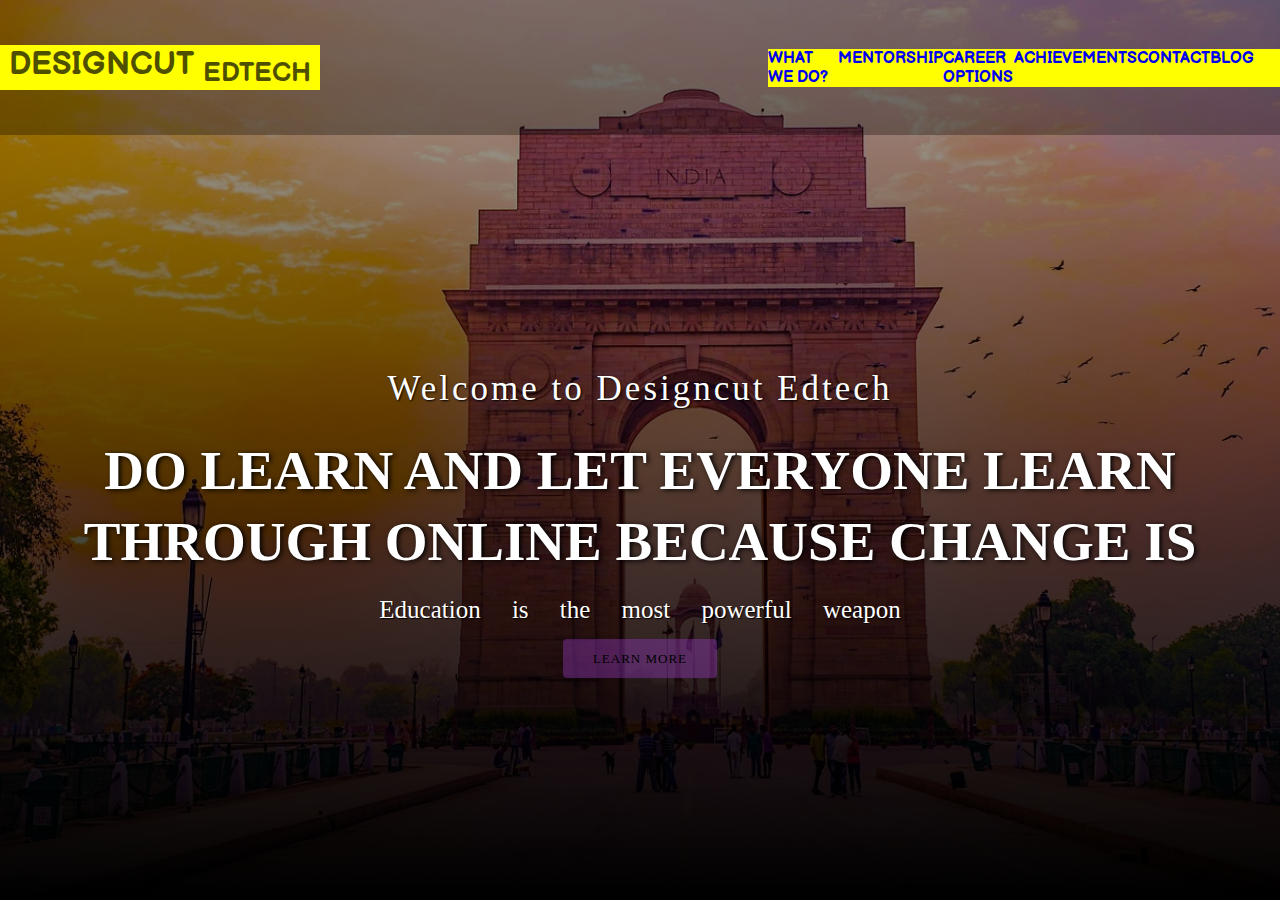
<file: index.html>
<!DOCTYPE html>
<html lang="en">
  <head>
    <meta charset="UTF-8" />
    <meta name="viewport" content="width=<device-width>, initial-scale=1.0" />
    <title>Designcut Edtech</title>
    <link rel="stylesheet" type="text/css" href="css/style.css" />

    <link
      href="https://fonts.googleapis.com/css2?family=Balsamiq+Sans&display=swap"
      rel="stylesheet"
    />
    <link
      rel="stylesheet"
      href="https://cdnjs.cloudflare.com/ajax/libs/animate.css/4.0.0/animate.min.css"
    />
  </head>
  <body>
    <header>
      <nav>
        <div class="logo">
          <h1 class="animate__animated animate__bounce animate__repeat-2">
           Designcut <sub>Edtech</sub>
          </h1>
        </div>
        <div class="menu">
          <a href="#">What we do?</a>
          <a href="#">Mentorship</a>
          <a href="#">Career options</a>
          <a href="#">Achievements</a>
<a href="#">Contact</a>
<a href="#">Blog</a>
        </div>
      </nav>
      <main>
        <section>
          <h3>Welcome to Designcut Edtech</h3>
          <h1>Do Learn and let everyone learn  through online because  change is <span class="change_content"></span></h1>
          <p>Education is the most powerful weapon</p>
          <a
            href="https://www.google.com/search?q=benefits+of+online+education&rlz=1C1GCEU_en-GBIN820IN820&oq=benefits+of+on&aqs=chrome.0.0l2j69i57j0l5.4306j0j7&sourceid=chrome&ie=UTF-8"
            class="btnone"
            target="_blank"
            >Learn more</a
          >
         
        </section>
      </main>
    </header>
  </body>
</html>
</file>
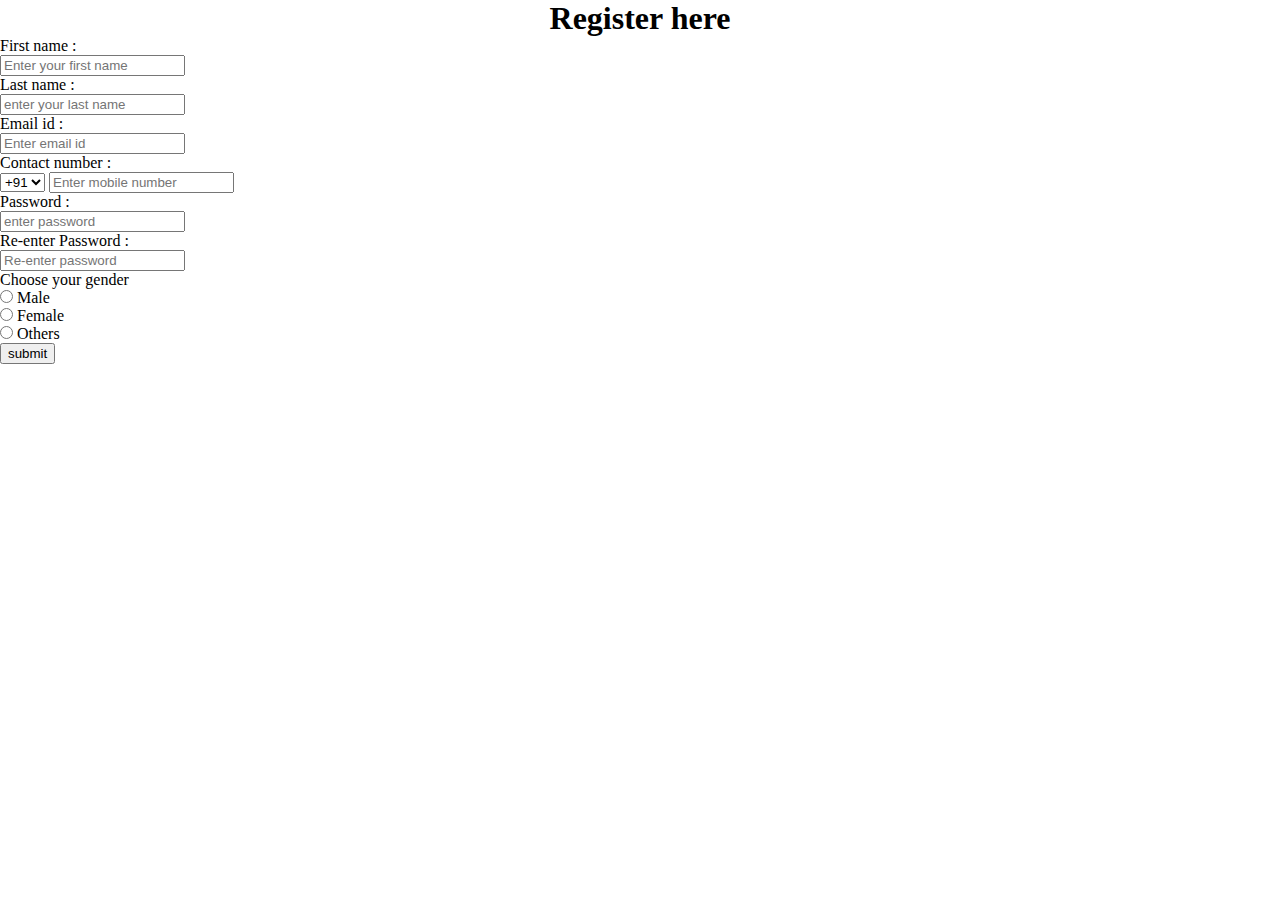
<file: signup.html>
<!DOCTYPE html>
<html lang="en">
  <head>
    <meta charset="UTF-8" />
    <meta name="viewport" content="width=device-width, initial-scale=1.0" />
    <title>Create an account</title>
    <link rel="Stylesheet" type="text/css" href="css/style1.css"
  </head>
  <body>
    <h1>Register here</h1>
    <div class="register">
      <form method="POST" id="register" action="">
        <label>First name :</label><br />
        <input
          type="text"
          name="Fname"
          id="name"
          placeholder="Enter your first name"
        /><br />
        <label>Last name :</label><br />
        <input
          type="text"
          name="Lname"
          id="name"
          placeholder="enter your last name"
        /><br />
        <label>Email id :</label><br />
        <input
          type="email"
          name="email"
          id="name"
          placeholder="Enter email id"
        /><br />
        <label>Contact number :</label><br />
        <select id="ph">
          <option>+91</option>
        </select>
        <input
          type="number"
          name="Mnum"
          id="num"
          placeholder="Enter mobile number"
        /><br />

        <label>Password :</label><br />
        <input
          type="password"
          name="pass"
          id="name"
          placeholder="enter password"
        /><br />
        <label>Re-enter Password :</label><br />
        <input
          type="password"
          name="pass"
          id="name"
          placeholder="Re-enter password"
        />
        <br />
        <p>Choose your gender</p>
        <input type="radio" name="male" id="male" />
        <label for="male">Male</label><br />
        <input type="radio" name="female" id="female" />
        <label for="female">Female</label><br />
        <input type="radio" name="others" id="others" />
        <label for="others">Others</label><br />
        <input type="submit" value="submit" id="sub" />
      </form>
    </div>
  </body>
</html>
</file>
<file: css/style.css>
* {
  padding: 0;
  margin: 0;
  box-sizing: border-box;
}
header {
  width: 100%;
  height: 100vh;
  background: linear-gradient(rgba(0, 0, 0, 0.3), rgba(0, 0, 0, 1)),
    url("../images/background.webp");
  background-repeat: no-repeat;
  background-size: cover;
}
nav {
  width: 100%;
  height: 15vh;
  background: rgba(0, 0, 0, 0.3);
  color: white;
  display: flex;
  justify-content: space-between;
  align-items: center;
  text-transform: uppercase;
  font-family: "Balsamiq Sans", cursive;
}
nav .logo {
  width: 25%;
  text-align: center;
  color: rgba(0, 0, 0, 0.7);
  background: yellow;
}
nav .menu {
  width: 40%;
  background: yellow;
  display: flex;
  justify-content: space-around;
}
nav .menu a {
  width: 25%;
  text-decoration: none;
  font-weight: bold;
}
main {
  width: 100%;
  height: 85vh;
  display: flex;
  justify-content: center;
  align-items: center;
  text-align: center;
  color: white;
}
section {
}
section h3 {
  font-size: 35px;
  font-weight: 200;
  letter-spacing: 3px;
  text-shadow: 1px 1px 2px black;
}
section h1 {
  margin: 30px 0 20px 0;
  font-size: 55px;
  font-weight: 700;
  text-shadow: 2px 1px 5px black;
  text-transform: uppercase;
}
section p {
  font-size: 25px;
  word-spacing: 25px;
  margin-bottom: 25px;
  text-shadow: 1px 1px 1px black;
}
section a {
  padding: 12px 30px;
  border-radius: 4px;
  outline: none;
  text-transform: uppercase;
  font-size: 13px;
  font-weight: 500;
  text-decoration: none;
  letter-spacing: 1px;
}
section .btnone {
  background: rgba(150, 58, 196, 0.4);
  color: black;
}

section .btntwo {
  background: rgba(150, 58, 196, 0.4);
  color: black;
}
section .change_content::after {
  content: " ";
  color: rgba(150, 58, 196, 1);
  font-size: 4rem;
  animation: changetext 10s infinite;
}
@keyframes changetext {
  0% {
    content: " Darjeeling";
  }
  20% {
    content: " Hyderabad";
  }
  30% {
    content: " Delhi";
  }
  40% {
    content: " Assam";
  }
  50% {
    content: " jaipur";
  }
  60% {
    content: " Chennai";
  }
  70% {
    content: " Mumbai";
  }
  80% {
    content: " Goa";
  }
  90% {
    content: " Dehradun";
  }
}
</file>
<file: css/style1.css>
* {
  padding: o;
  margin: 0;
}
h1 {
  text-align: center;
}
div{ 
  background color:  linear-gradient(rgba(143, 196, 140, 0.4));
}
</file>
